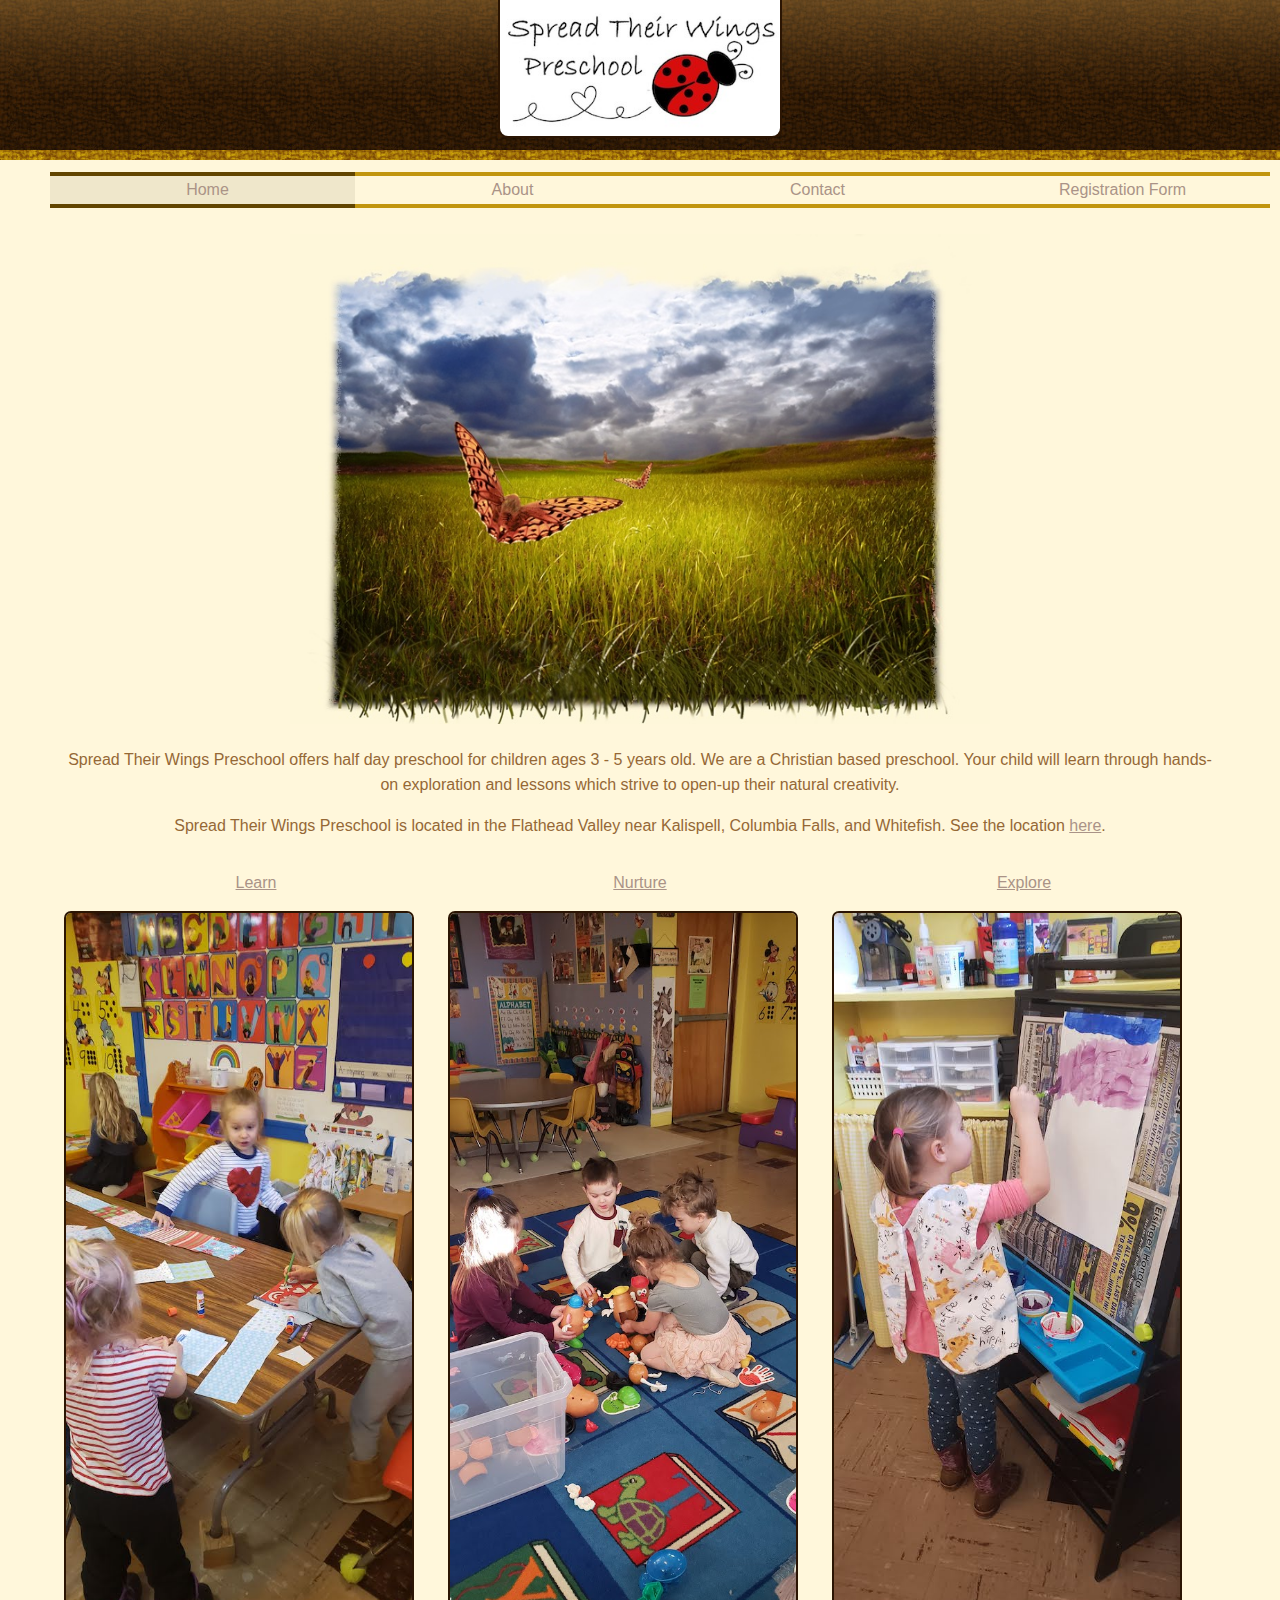
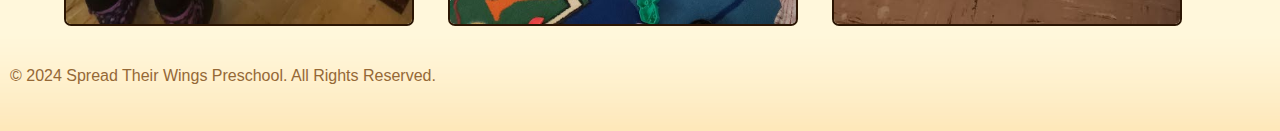
<file: docs/index.html>
<!DOCTYPE html>
<html>
<head>
	<!-- Google tag (gtag.js) -->
<script async src="https://www.googletagmanager.com/gtag/js?id=G-76KDTKK3SY"></script>
<script>
  window.dataLayer = window.dataLayer || [];
  function gtag(){dataLayer.push(arguments);}
  gtag('js', new Date());

  gtag('config', 'G-76KDTKK3SY');
</script>
	<meta charset="UTF-8">
	<meta name="viewport" content="width=device-width, initial-scale=1">
	<title>Home - Spread Their Wings Preschool - Kalispell Preschool</title>
	<link rel="shortcut icon" href="/favicon.ico" type="image/x-icon">
	<link rel="icon" href="/favicon.ico" type="image/x-icon">
	<link rel="stylesheet" href="css/styles.css" type="text/css">
</head>
<body>
	<div id="header">
		<div>
			<div id="logo">
				<a href="index.html"><img src="images/logo_newfont.jpg" alt="LOGO"></a>
		  </div>
			<ul id="navigation">
				<li class="selected">
					<a href="index.html">Home</a>
				</li>
				<li>
				  <a href="about.html">About</a>
			  </li>
				<li>
		  			<a href="contact.html">Contact</a>
				</li>
				<li>
					<a href="Extra/Registration-Form-2024-2025.pdf" target="_blank">Registration Form</a>
				</li>
			</ul>
		</div>
	</div>
	<div id="contents">
		<div id="mainimage">
			<img src="images/header3.jpg" alt="Butterfly in a field">
			<p>
				Spread Their Wings Preschool offers half day preschool for children ages 3 - 5 years old. 
				We are a Christian based preschool. Your child will learn through hands-on exploration and lessons 
				which strive to open-up their natural creativity.
			</p>
			<p>
				Spread Their Wings Preschool is located in the Flathead Valley near Kalispell, Columbia Falls, and Whitefish. See the location <a href="/contact.html">here</a>.
			</p>
		</div>
		<div id="featured">
			<ul>
				<li>
					<p>
						<a href="about.html">Learn</a>
					</p>
					<a href="about.html"><img src="images/bottom_images/one_large.jpg" class="featured-image" alt="Kids playing and learning"></a>
				</li>
				<li>
					<p><a href="about.html">Nurture</a></p>
					<a href="about.html"><img src="images/bottom_images/two_large.jpg" class="featured-image" alt="Kids playing and learning"></a>
				</li>
				<li>
					<p>
						<a href="about.html">Explore</a>
					</p>
					<a href="about.html"><img src="images/bottom_images/three_large.jpg" class="featured-image" alt="Kids playing and learning"></a>
				</li>
			</ul>
		</div>
	</div>
	<div id="footer">
	  <p>© 2024 Spread Their Wings Preschool. All Rights Reserved.</p>
	</div>

</body>
</html>
</file>
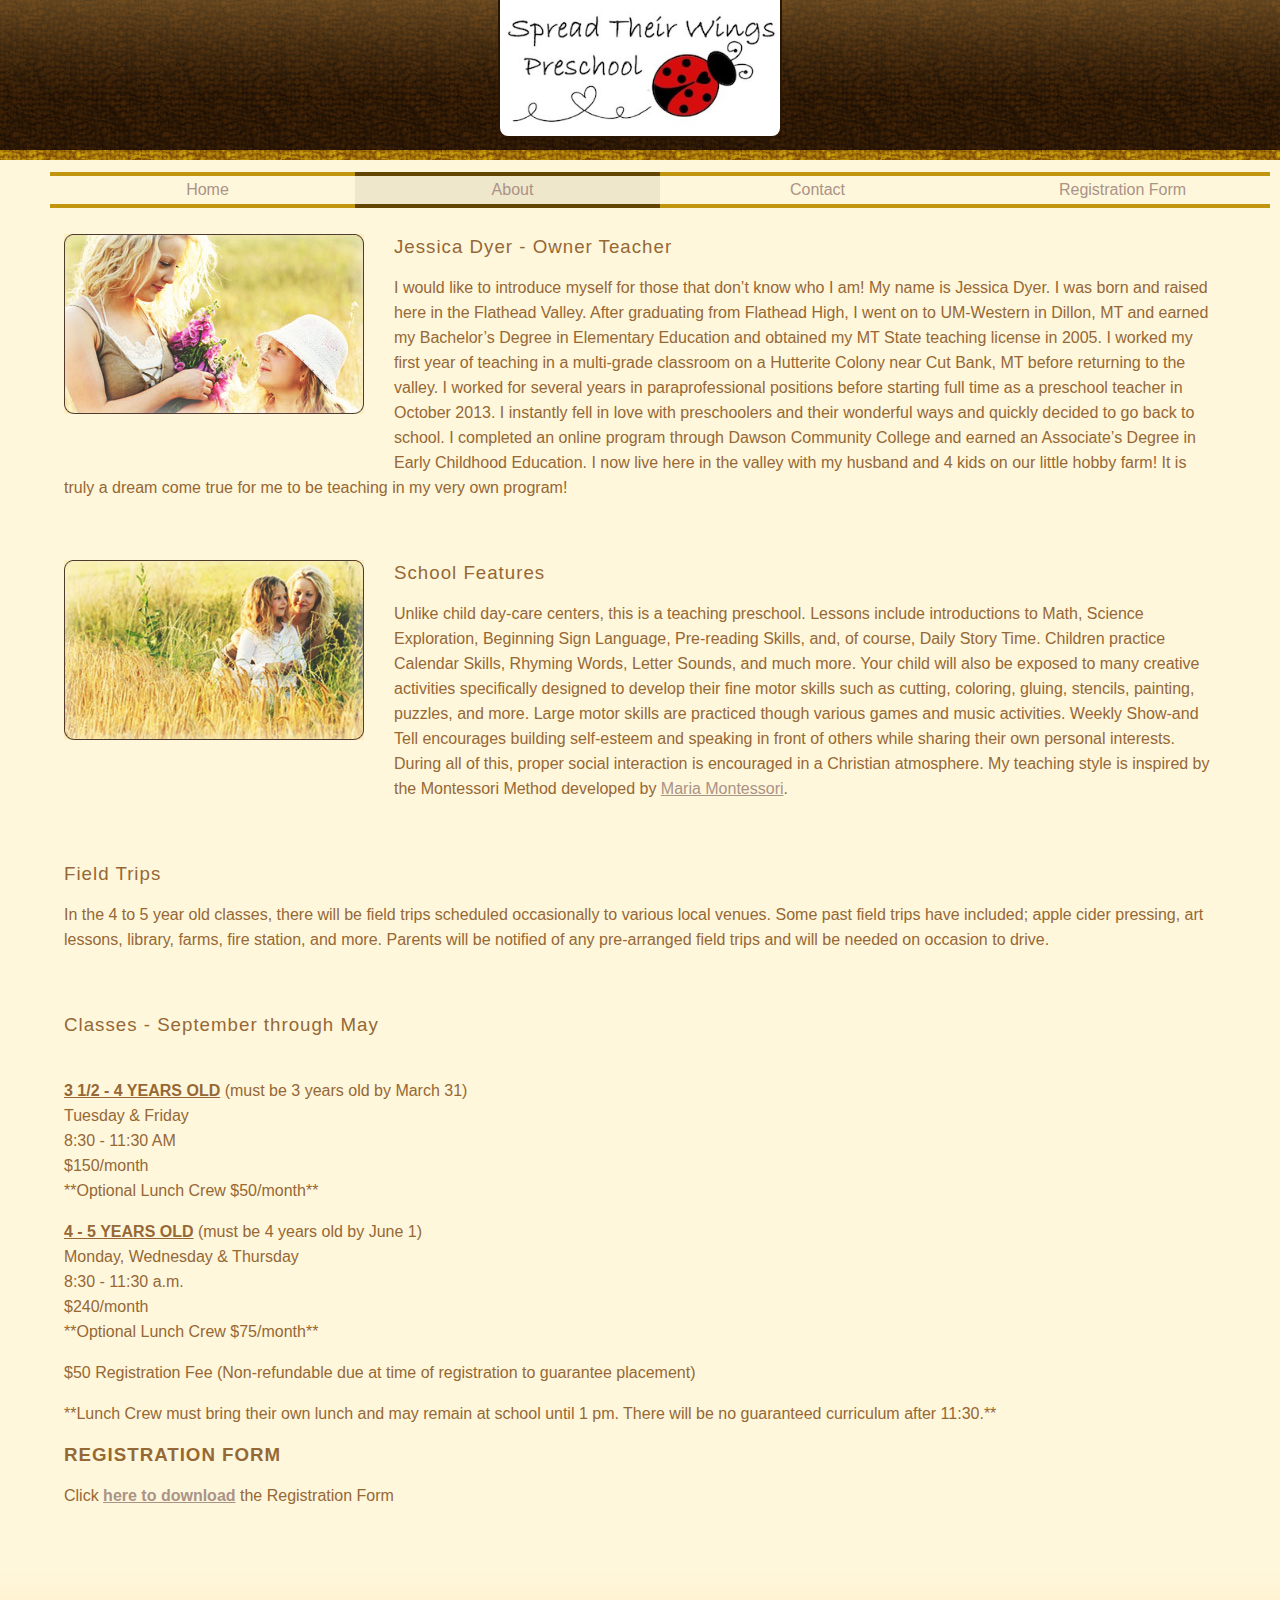
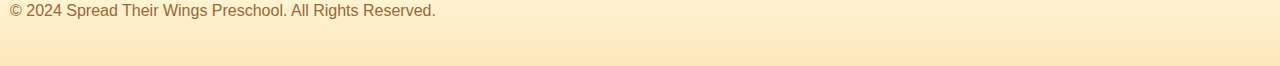
<file: docs/about.html>
<!DOCTYPE html>
<html>
<head>
	<!-- Google tag (gtag.js) -->
<script async src="https://www.googletagmanager.com/gtag/js?id=G-76KDTKK3SY"></script>
<script>
  window.dataLayer = window.dataLayer || [];
  function gtag(){dataLayer.push(arguments);}
  gtag('js', new Date());

  gtag('config', 'G-76KDTKK3SY');
</script>
	<meta charset="UTF-8">
	<meta name="viewport" content="width=device-width, initial-scale=1">
	<title>About Us - Spread Their Wings Preschool - Kalispell Preschool</title>
	<link rel="shortcut icon" href="/favicon.ico" type="image/x-icon">
	<link rel="icon" href="/favicon.ico" type="image/x-icon">
	<link rel="stylesheet" href="css/styles.css" type="text/css">
</head>
<body>
	<div id="header">
		<div>
			<div id="logo">
				<a href="index.html"><img src="images/logo_newfont.jpg" alt="LOGO"></a>
			</div>
			<ul id="navigation">
				<li>
					<a href="index.html">Home</a>
				</li>
				<li class="selected">
					<a href="about.html">About</a>
				</li>
				<li>
				  <a href="contact.html">Contact</a>
				</li>
				<li>
					<a href="Extra/Registration-Form-2024-2025.pdf" target="_blank">Registration Form</a>
				</li>
			</ul>
		</div>
	</div>
	<div id="contents">
		<div id="about">
			<div>
				<img src="images/stare.jpg" alt="Woman and child in field">
				<h3>Jessica Dyer - Owner Teacher</h3>
                <p>
                	I would like to introduce myself for those that don’t know who I am! My name is
					Jessica Dyer. I was born and raised here in the Flathead Valley. After graduating
					from Flathead High, I went on to UM-Western in Dillon, MT and earned my
					Bachelor’s Degree in Elementary Education and obtained my MT State teaching
					license in 2005. I worked my first year of teaching in a multi-grade classroom on a
					Hutterite Colony near Cut Bank, MT before returning to the valley. I worked for
					several years in paraprofessional positions before starting full time as a preschool
					teacher in October 2013. I instantly fell in love with preschoolers and their
					wonderful ways and quickly decided to go back to school. I completed an online
					program through Dawson Community College and earned an Associate’s Degree
					in Early Childhood Education. I now live here in the valley with my husband and 4
					kids on our little hobby farm! It is truly a dream come true for me to be teaching
					in my very own program!
				</p>
			</div>
			<div><img src="images/whisper.jpg" alt="Woman and child sitting in field">
		    <h3>School Features</h3>
			  <p>Unlike child day-care centers,  this is a teaching preschool.  Lessons  include introductions to Math, Science Exploration, Beginning Sign Language,  Pre-reading Skills, and, of course, Daily Story Time.  Children practice Calendar Skills, Rhyming  Words, Letter Sounds, and much more.   Your child will also be exposed to many creative activities specifically  designed to develop their fine motor skills such as cutting, coloring, gluing,  stencils, painting, puzzles, and more.   Large motor skills are practiced though various games and music  activities.  Weekly Show-and Tell  encourages building self-esteem and speaking in front of others while sharing  their own personal interests.  During all  of this, proper social interaction is encouraged in a Christian  atmosphere.  My teaching style is inspired by the Montessori Method developed by <a href="/montessori.html">Maria Montessori</a>.</p>

</div>
<div>
	<h3>Field Trips</h3>
<p>In the 4 to 5 year old classes,  there will be field trips scheduled occasionally to various local venues.  Some past field trips have included;  apple cider pressing, art lessons, library,  farms, fire station, and more. Parents will be notified of any pre-arranged  field trips and will be needed on occasion to drive.  </p>
</div>
			<div>
				<a href="about.html"></a>
			  <h3>Classes - September through May</h3>
			  <h3><br>
		      </h3>
				<p><strong><u>3 1/2 - 4 YEARS OLD</u></strong> (must be 3 years old by March 31)<br>
Tuesday &amp; Friday<br>
8:30 - 11:30 AM<br>
$150/month<br>
**Optional Lunch Crew $50/month**
<br>
			  </p>
                <p><strong><u>4 - 5 YEARS OLD</u></strong> (must be 4 years old by June 1)<br>
                  Monday, Wednesday &amp; Thursday<br>
8:30 - 11:30 a.m.<br>
$240/month<br>

**Optional Lunch Crew $75/month**
</p>

<p>$50 Registration Fee  (Non-refundable due at time of registration to guarantee placement)</p>

<p>**Lunch Crew must bring their own lunch and may remain at school until 1 pm. There will be no guaranteed curriculum after 11:30.**</p>

                <h3><strong>REGISTRATION FORM</strong></h3>
                <p>Click <a href="Extra/Registration-Form-2024-2025.pdf" target="_blank"><strong>here to download</strong></a> the Registration Form</p>

          </div>
		</div>
	</div>
	<div id="footer">
	  <p>© 2024 Spread Their Wings Preschool. All Rights Reserved.</p>
	</div>
</body>
</html>
</file>
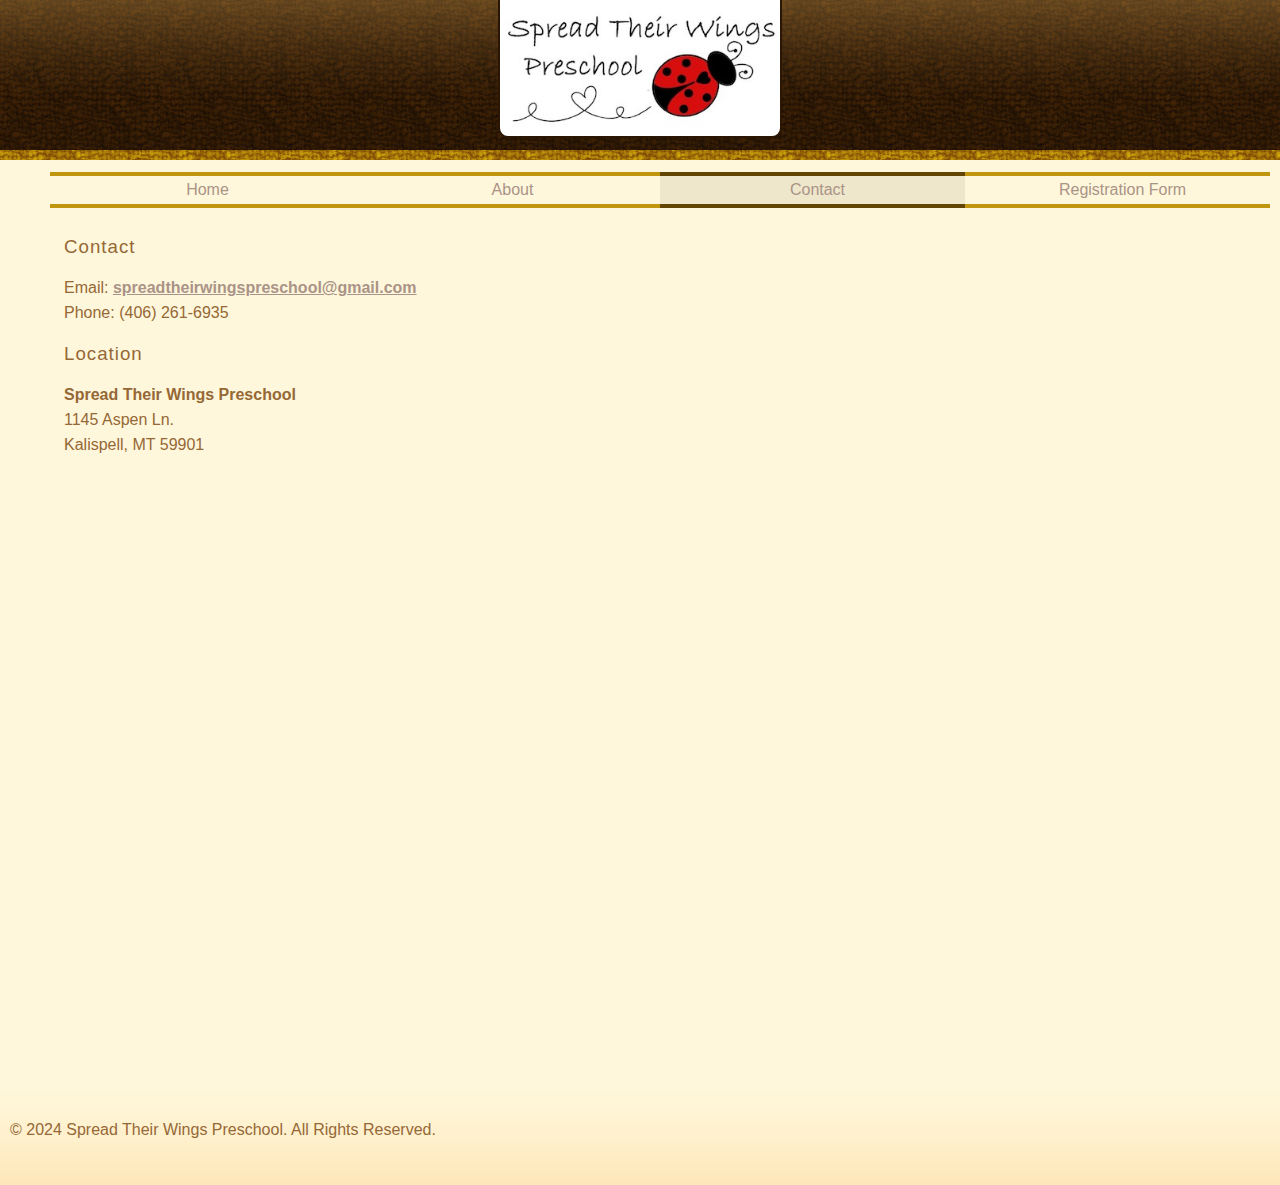
<file: docs/contact.html>
<!DOCTYPE html>
<html>
<head>
	<!-- Google tag (gtag.js) -->
<script async src="https://www.googletagmanager.com/gtag/js?id=G-76KDTKK3SY"></script>
<script>
  window.dataLayer = window.dataLayer || [];
  function gtag(){dataLayer.push(arguments);}
  gtag('js', new Date());

  gtag('config', 'G-76KDTKK3SY');
</script>
	<meta charset="UTF-8">
	<meta name="viewport" content="width=device-width, initial-scale=1">
	<title>Contact Us - Spread Their Wings Preschool - Kalispell Preschool</title>
	<link rel="shortcut icon" href="/favicon.ico" type="image/x-icon">
	<link rel="icon" href="/favicon.ico" type="image/x-icon">
	<link rel="stylesheet" href="css/styles.css" type="text/css">
</head>
<body>
	<div id="header">
		<div>
			<div id="logo">
				<a href="index.html"><img src="images/logo_newfont.jpg" alt="LOGO"></a>
			</div>
			<ul id="navigation">
				<li>
					<a href="index.html">Home</a>
				</li>
				<li>
					<a href="about.html">About</a>
				</li>
				<li class="selected">
				  <a href="contact.html">Contact</a>
				</li>
				<li>
					<a href="Extra/Registration-Form-2024-2025.pdf" target="_blank">Registration Form</a>
				</li>
			</ul>
		</div>
	</div>
	<div id="contents">
		<div id="about">
			<h3>Contact</h3>
			<p>
				Email: <strong><a href="mailto:spreadtheirwingspreschool@gmail.com">spreadtheirwingspreschool@gmail.com</a></strong><br>
				Phone: (406) 261-6935
			</p>
		  <h3>Location<br>
		  </h3>
			<p><strong>Spread Their Wings Preschool</strong><br>
1145 Aspen Ln. <br>
Kalispell, MT  59901<br>
<br>
</p>
<iframe src="https://www.google.com/maps/embed?pb=!1m18!1m12!1m3!1d1694.389842610755!2d-114.25305033021951!3d48.261368514125884!2m3!1f0!2f0!3f0!3m2!1i1024!2i768!4f13.1!3m3!1m2!1s0x5366453bad3d9a43%3A0xc30843bc1df7cc6e!2s1145%20Aspen%20Ln%2C%20Kalispell%2C%20MT%2059901!5e0!3m2!1sen!2sus!4v1725899735893!5m2!1sen!2sus" width="600" height="450" style="border:0;" allowfullscreen="" loading="lazy" referrerpolicy="no-referrer-when-downgrade"></iframe>
	    <br>

			<h3><br>
			  <br>
            </h3>
			<p>&nbsp;</p>
<h3><br>
	  </h3>
</div>
	</div>
	<div id="footer">
	  <p>© 2024 Spread Their Wings Preschool. All Rights Reserved.</p>
	</div>
</body>
</html>
</file>
<file: docs/css/styles.css>
body {
	font-family: Arial, Helvetica, sans-serif;
	margin: 0;
	background-color: #fff7db;
}

img{
	width: 90%;
}

#header {
	background: url(../images/bg-header.jpg) repeat-x left top;
	height: auto;
    padding: 0 10px 10px 10px;
}

#logo, #mainimage{
	text-align: center;
}

#logo img{
	max-width: 280px;
	border: 2px solid #2b1503;
    border-radius: 0px 0px 10px 10px;
    border-top: none;
}

#mainimage img{
	max-width: 700px;
}

.featured-image{
	max-width: 500px;
	border: 2px solid #2b1503;
	border-radius: 7px;
}

#featured p{
	text-align: center;
}

#featured ul{
	display: flex;
	flex-wrap: wrap;
	list-style: none;
	margin: 0;
	padding: 0;
}

#featured li{
	flex: 30%;
}

#navigation{
	display: flex;
	list-style: none;
	flex-wrap: wrap;
	margin-top: 30px;
}

#navigation li{
	white-space: nowrap;
	flex: 24%;
	text-align: center;
	border-top: 4px solid #c1950e;
    border-bottom: 4px solid #c1950e;
}

#navigation li a{
	text-decoration: none;
	color: #aa9387;
	width: 100%;
	display: block;
	padding: 5px;
}

#navigation li.selected{
	background-color: #efe7cb;
	border-top: 4px solid #614500;
	border-bottom: 4px solid #614500;
}

#navigation li:hover a{
	text-decoration: none;
	color: #956836;
}

#navigation li:hover{
	background-color: #efe7cb;
}

#contents{
	margin: 0 5%;
	color: #956836;
	line-height: 25px;
}

#contents h3 {
	font-weight: normal;
	letter-spacing: 1px;
	margin: 0
}

#contents p a {
    color: #aa9387;
}

#footer{
	margin: 0;
	background: url(../images/bg-footer.png) repeat-x center bottom;
    padding: 18px 10px 30px;
    color: #956836;
}

#footer a {
    color: #aa9387;
}

#about img{
	max-width: 300px;
	float: left;
	padding-right: 30px;
	padding-bottom: 60px;
}

#about div{
	margin-bottom: 60px;
}

@media (max-width: 800px) {
  #navigation{
  	width: 200px;
  }
  
  #featured li {
    flex: 100%;
  }
  
  #navigation li,#navigation li.selected{
    flex: 100%;
    text-align: left;
    border-top: none;
  }
}

@media (max-width: 350px) {
  #navigation{
  	width: 80%;
  	margin-top: 50px;
  }
}

@media (max-width: 250px) {
  #navigation{
  	width: 80%;
  	margin-top: 100px;
  }
}

.maria-montessori-image{
	float: left;
	width: 200px;
	padding: 10px
}
</file>
